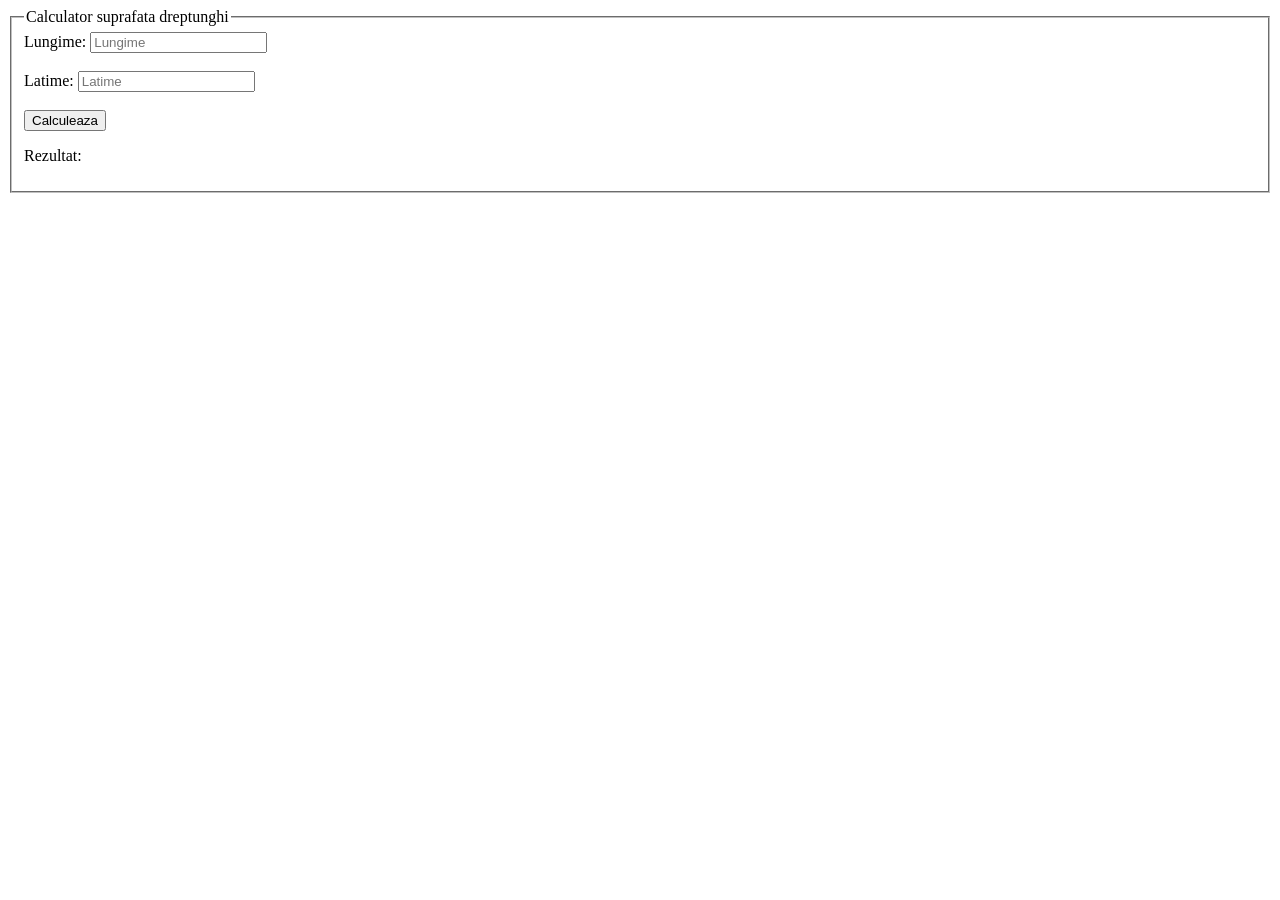
<file: M01S01/ex02/index.html>
<!DOCTYPE html>
<html lang="en">

<head>
  <meta charset="UTF-8">
  <meta
    name="viewport"
    content="width=device-width, initial-scale=1.0"
  >
  <title>Calculator suprafete</title>

  <link
    rel="stylesheet"
    href="https://pixellab.ro/js/pixeltab/static/js/pixeltab.css"
  >

  <script src="https://pixellab.ro/js/pixeltab/static/js/pixeltab-top.js"></script>
</head>

<body>
  <form
    class="surface-form"
    action=""
  >
    <fieldset>
      <legend>Calculator suprafata dreptunghi</legend>

      <label for="length">Lungime:</label>
      <input
        type="text"
        name="length"
        id="length"
        placeholder="Lungime"
      >

      <br><br>

      <label for="width">Latime:</label>
      <input
        type="text"
        name="width"
        id="width"
        placeholder="Latime"
      >

      <br><br>

      <button
        type="submit"
        title="Calculeaza"
      >Calculeaza</button>

      <p>
        Rezultat: <span id="result"></span>
      </p>
    </fieldset>
  </form>


  <script src="app.js"></script>

  <div
    class="pixeltab-host"
    id="js01-01-02"
  ></div>
  <script src="https://pixellab.ro/js/pixeltab/static/js/pixeltab.js"></script>
</body>

</html>
</file>
